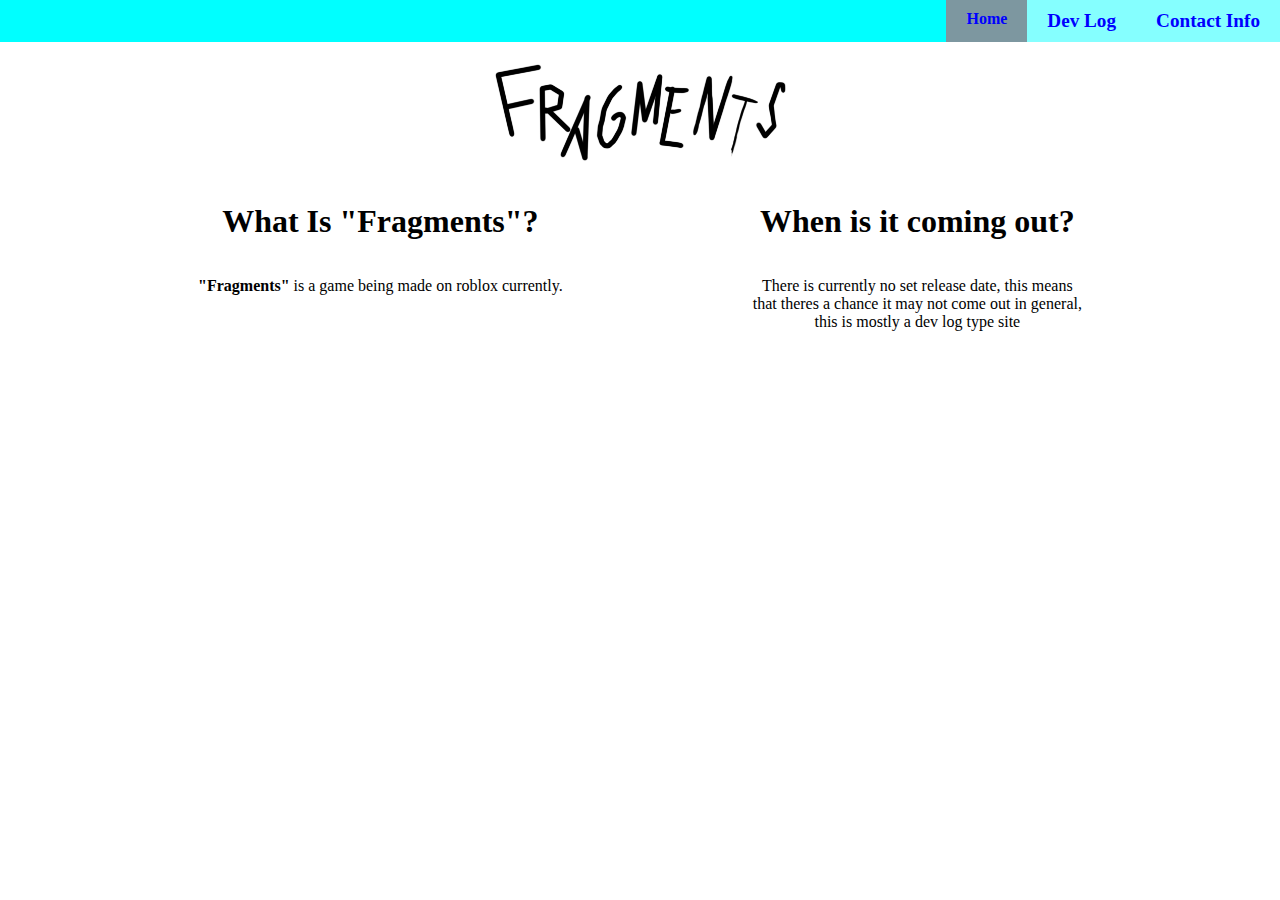
<file: index.html>
<!DOCTYPE html>
    <html lang="en">
    <head>
        <meta charset="UTF-8">
        <meta name="viewport" content="width=device-width, initial-scale=1.0">
        <link rel="stylesheet" href="styles.css">
        <title>Fragments Progress</title>
    </head>
    <body>
        <div class="selectortoprightdiv desktop">
            <a id="selected" class="selected" style="text-decoration: none;" href="index.html"><b>Home</b></a>
            <a id="selectortopright" class="selectortopright" style="text-decoration: none;" href="pages/days.html"><b>Dev Log</b></a>
            <a id="selectortopright" class="selectortopright" style="text-decoration: none;" href="pages/contactinfo.html"><b>Contact Info</b></a>
        </div>

        <div class="desktop" style="margin-top: 4%; text-align: center;">
            <Img width="25%" height="25%" src="images/Logo.png" alt="Fragments"></Img>
        </div>

        <div class="headings2 desktop">
            <div class="description1 desktop">
                <h1>What Is "Fragments"?</h1>
                <p><b>"Fragments"</b> is a game being made on roblox currently.</p>
            </div>

            <div class="description2 desktop">
            <h1>When is it coming out?</h1>
            <p>There is currently no set release date, this means <br>that theres a chance it may not come out in general, <br>this is mostly a dev log type site</p>
            </div>
        </div>
    </body>
    </html>
</file>
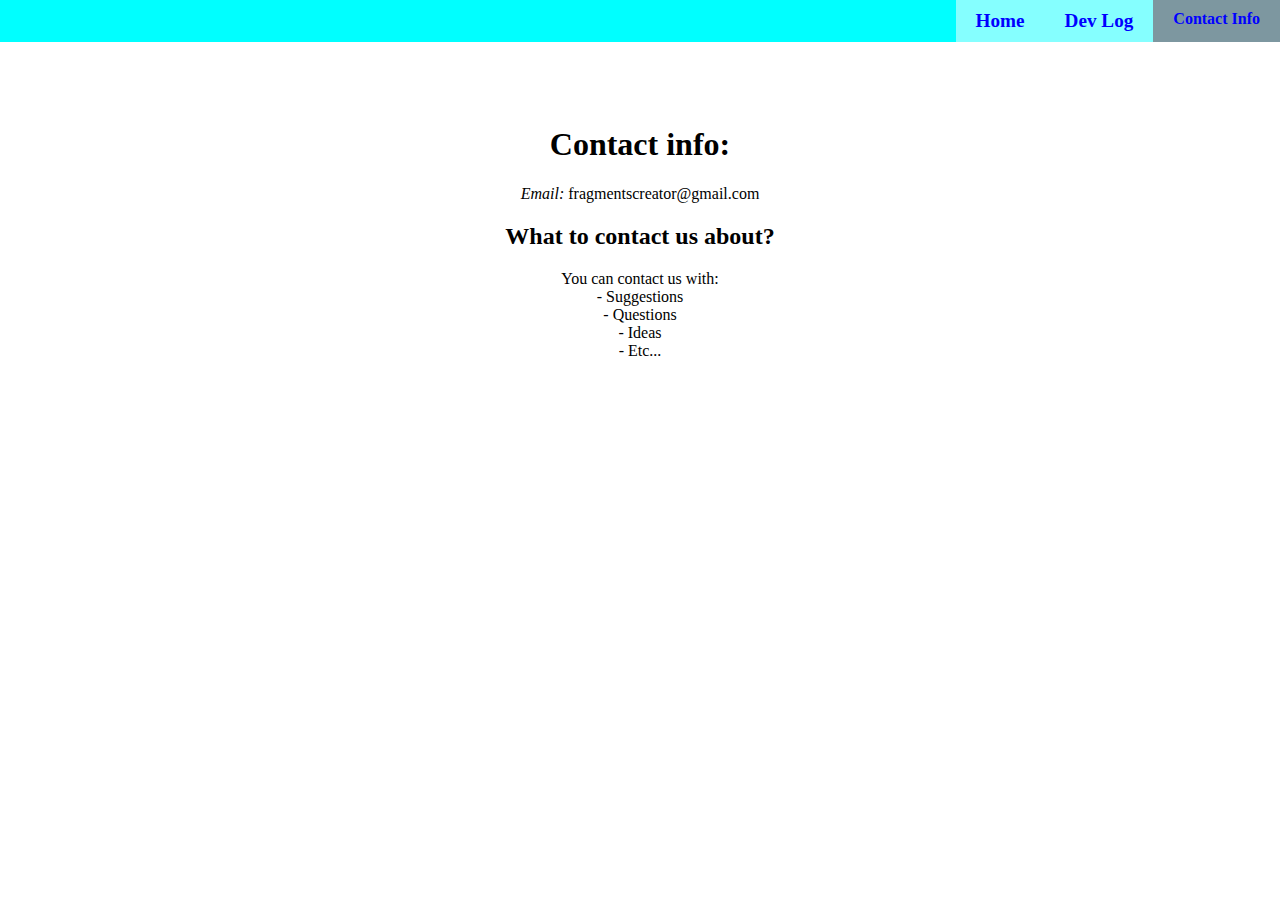
<file: pages/contactinfo.html>
<!DOCTYPE html>
    <html lang="en">
    <head>
        <meta charset="UTF-8">
        <meta name="viewport" content="width=device-width, initial-scale=1.0">
        <link rel="stylesheet" href="contactinfo.css">
        <title>Document</title>
    </head>
    <body>
        <div class="selectortoprightdiv desktop">
            <a id="selectortopright" class="selectortopright" style="text-decoration: none;" href="../index.html"><b>Home</b></a>
            <a id="selectortopright" class="selectortopright" style="text-decoration: none;" href="days.html"><b>Dev Log</b></a>
            <a id="selected" class="selected" style="text-decoration: none;" href="contactinfo.html"><b>Contact Info</b></a>
        </div>

        <div class="Header" style="margin-top: 10%; text-align: center;">
            <h1><b>Contact info:</b></h1>
            <p><i>Email:</i> fragmentscreator@gmail.com</p>


            <h2><b>What to contact us about?</b></h2>
            <p>You can contact us with: <br>- Suggestions <br>- Questions <br>- Ideas <br>- Etc...</p>

        </div>
    </body>
    </html>
</file>
<file: styles.css>
#selectortopright {
    background-color: rgb(133, 255, 255);
    font-size: larger;
}

.selectortopright {
    background-color: lightblue;
    padding: 10px 20px;
    display: inline-block;
}

.selectortoprightdiv {
    display: flex;
    justify-content: right;
    gap: 0;
    position: absolute;
    top: 0;
    left: 0;
    width: 100%; /* Ensures it spans the full width */
    background-color: aqua;
    
}

.descriptions {
    margin-top: 0%;
}

.headings2 {
    display: flex;
    justify-content: space-evenly;
}

.description1, .description2 {
    display: flex;
    flex-direction: column;
    align-items: center;
    text-align: center;
}

.selected {
    background-color: rgb(125, 151, 160);
    padding: 10px 20px;
    display: inline-block;
}

a {
    color:blue;
    text-decoration: none;
}

a:visited {
    color: blue;
}
</file>
<file: pages/contactinfo.css>
.selectortoprightdiv {
    display: flex;
    justify-content: right;
    gap: 0;
    position: absolute;
    top: 0;
    left: 0;
    width: 100%; /* Ensures it spans the full width */
    background-color: aqua;
    
}

#selectortopright {
    background-color: rgb(133, 255, 255);
    font-size: larger;
}

.selectortopright {
    background-color: lightblue;
    padding: 10px 20px;
    display: inline-block;
}

.selected {
    background-color: rgb(125, 151, 160);
    padding: 10px 20px;
    display: inline-block;
}

a {
    color: blue;
    text-decoration: none;
}

a:visited {
    color: blue;
}
</file>
